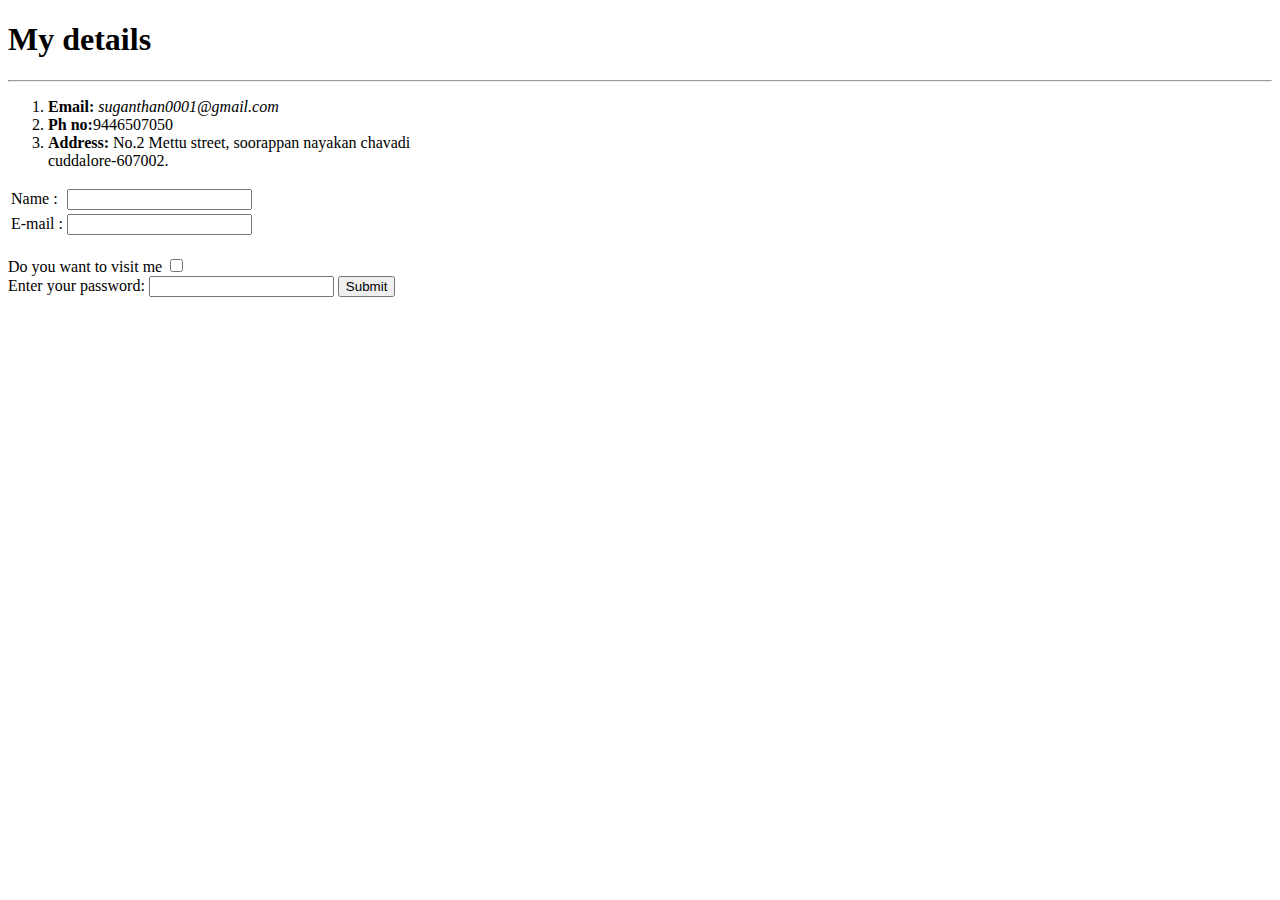
<file: contact-me.html>
<!DOCTYPE html>
<html lang="en" dir="ltr">
  <head>
    <meta charset="utf-8">
    <title>Details</title>
  </head>
  <body>
    <h1>My details</h1>
    <hr>
    <ol>
      <li><strong>Email:</strong> <em>suganthan0001@gmail.com</em></li>
      <li><strong>Ph no:</strong>9446507050</li>
      <li><strong>Address: </strong>No.2 Mettu street, soorappan nayakan chavadi<br>cuddalore-607002.</li>
    </ol>
    <form class="" action="index.html" method="post">
      <table>
        <tr>
          <td><label>Name : </label></td>
          <td><input type="text" name="" value=""></td>
        </tr>
        <tr>
          <td><label>E-mail : </label></td>
          <td><input type="text" name="" value=""></td>
        </tr>
      </table>
      <br>
      <label>Do you want to visit me </label>
      <input type="checkbox" name="" value="">
    </form>
    <label>Enter your password: </label>
    <input type="password" name="">
    <input type="submit" name="">
  </body>
</html>
</file>
